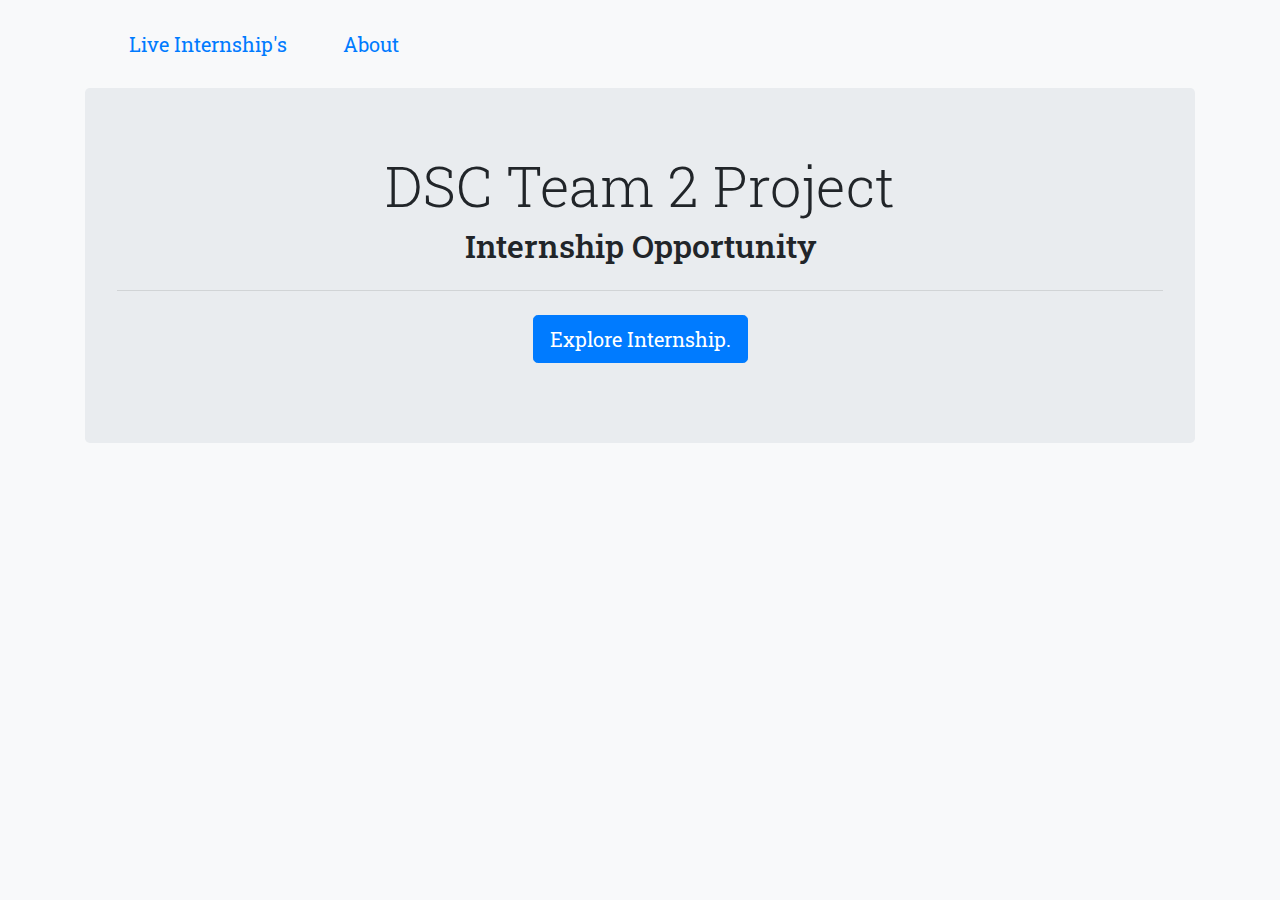
<file: about.html>
<!DOCTYPE html>
<html lang="en">
<head>
    <meta charset="UTF-8">
    <meta http-equiv="X-UA-Compatible" content="IE=edge">
    <meta name="viewport" content="width=device-width, initial-scale=1.0">
    <link rel="stylesheet" href="https://pro.fontawesome.com/releases/v5.10.0/css/all.css" integrity="sha384-AYmEC3Yw5cVb3ZcuHtOA93w35dYTsvhLPVnYs9eStHfGJvOvKxVfELGroGkvsg+p" crossorigin="anonymous"/>
    <link href="https://cdn.jsdelivr.net/npm/bootstrap@5.1.3/dist/css/bootstrap.min.css" rel="stylesheet" integrity="sha384-1BmE4kWBq78iYhFldvKuhfTAU6auU8tT94WrHftjDbrCEXSU1oBoqyl2QvZ6jIW3" crossorigin="anonymous">
    <link rel="stylesheet" href="https://maxcdn.bootstrapcdn.com/bootstrap/4.0.0/css/bootstrap.min.css" integrity="sha384-Gn5384xqQ1aoWXA+058RXPxPg6fy4IWvTNh0E263XmFcJlSAwiGgFAW/dAiS6JXm" crossorigin="anonymous">
    <link rel="stylesheet" href="style.css">
    <title>About</title>
</head>
<body>
    


    <div class="container">
    <nav class="navbar navbar-expand-lg my-3">
        <!-- <a class="navbar-brand" href=""> <i class="fab fa-accusoft "></i></a> -->
        <i class="fab fa-accusoft fa-3x text-warning"></i>
        <button class="navbar-toggler" type="button" data-toggle="collapse" data-target="#navbarSupportedContent" aria-controls="navbarSupportedContent" aria-expanded="false" aria-label="Toggle navigation">
          <span class="navbar-toggler-icon"><i class="fas fa-bars my-2"></i></span>
        </button>
      
        <div class="collapse navbar-collapse" id="navbarSupportedContent">
          <ul class="navbar-nav mr-auto">

           
            <li class="nav-item active">
              <a class="nav-link" href="index.html">Live Internship's <span class="sr-only">(current)</span></a>
            </li>
            <li class="nav-item">
              <a class="nav-link" href="about.html">About</a>
            </li>
        
         
          </ul>
      
        </div>
      </nav>
    </div>







    <div class="container">


        <div class="jumbotron">
            <h1 class="display-4 text-center">DSC Team 2 Project</h1>
            <h2 class="display-5 text-center">Internship Opportunity</h2>
            <hr class="my-4">


            <p class="lead text-center">
              <a class="btn btn-primary btn-lg " href="index.html" role="button">Explore Internship.</a>
            </p>
          </div>
     
   


    </div>







  

    <script src="https://code.jquery.com/jquery-3.2.1.slim.min.js" integrity="sha384-KJ3o2DKtIkvYIK3UENzmM7KCkRr/rE9/Qpg6aAZGJwFDMVNA/GpGFF93hXpG5KkN" crossorigin="anonymous"></script>
<script src="https://cdnjs.cloudflare.com/ajax/libs/popper.js/1.12.9/umd/popper.min.js" integrity="sha384-ApNbgh9B+Y1QKtv3Rn7W3mgPxhU9K/ScQsAP7hUibX39j7fakFPskvXusvfa0b4Q" crossorigin="anonymous"></script>
<script src="https://maxcdn.bootstrapcdn.com/bootstrap/4.0.0/js/bootstrap.min.js" integrity="sha384-JZR6Spejh4U02d8jOt6vLEHfe/JQGiRRSQQxSfFWpi1MquVdAyjUar5+76PVCmYl" crossorigin="anonymous"></script>
</body>
</html>
</file>
<file: style.css>
@import url('https://fonts.googleapis.com/css2?family=Roboto+Slab:wght@600&display=swap');
*{
    font-family: 'Roboto Slab', serif;
}

.navbar li a{
    font-size: 20px;
    margin: 0 20px;
    border-radius: 20px;
    padding: 5px;
 
}

.navbar li a:hover{
    /* text-decoration: underline; */
    background-color: rgb(124, 197, 6);
    color: black;
}

body{
    background-color: rgb(248, 249, 250);
}


.sha-20:hover{
  color: rgb(54, 12, 207);
  
}

.card{
    border-radius: 40px;
    box-shadow: rgba(0, 0, 0, 0.16) 0px 3px 6px, rgba(0, 0, 0, 0.23) 0px 3px 6px;
}
</file>
